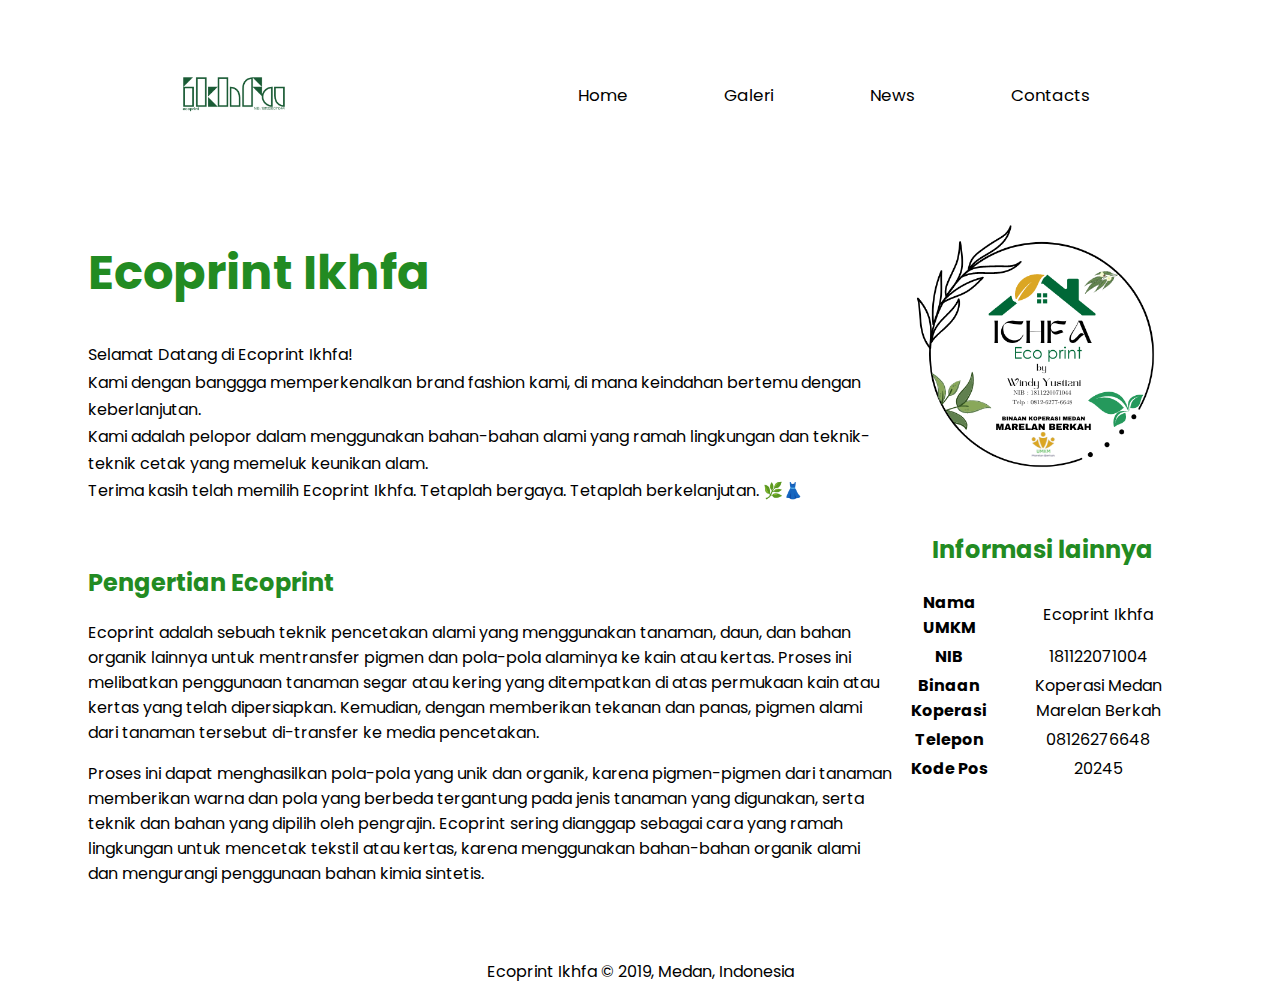
<file: index.html>
<!DOCTYPE html>
<html lang="en">
  <head>
    <meta charset="UTF-8" />
    <meta name="viewport" content="width=device-width, initial-scale=1.0" />
    <!--Styles-->
    <link rel="stylesheet" href="./assets/styles/styles.css" />

    <!-- Google Fonts-->
    <link rel="preconnect" href="https://fonts.googleapis.com" />
    <link rel="preconnect" href="https://fonts.gstatic.com" crossorigin />
    <link
      href="https://fonts.googleapis.com/css2?family=Inter&family=Poppins:wght@300;400&display=swap"
      rel="stylesheet"
    />

    <!-- Favicon -->
    <link
      rel="apple-touch-icon"
      sizes="180x180"
      href="./assets/favicon_io/apple-touch-icon.png"
    />
    <link
      rel="icon"
      type="image/png"
      sizes="32x32"
      href="./assets/favicon_io/favicon-32x32.png"
    />
    <link
      rel="icon"
      type="image/png"
      sizes="16x16"
      href="/./assets/favicon_io/favicon-16x16.png"
    />
    <link rel="manifest" href="./assets/favicon_io/site.webmanifest" />
    <title>Ecoprint Ikfa</title>
  </head>
  <body>
    <header class="navbar">
      <div class="logo">
        <a href="./index.html">
          <img
            src="./assets/Img/newLogoEcoprintIkhfa-2024 (2).png"
            alt="logo Ecoprint Ikfa"
          />
        </a>
      </div>
      <nav class="nav-list">
        <ul>
          <li><a href="#">Home</a></li>
          <li><a href="./galeri.html">Galeri</a></li>
          <li>
            <a
              href="https://www.liputan6.com/regional/read/5321981/cara-unik-pelaku-umkm-di-medan-kreasikan-produk-dengan-manfaatkan-dedaunan?page=3"
              target="_blank"
              >News</a
            >
          </li>
          <li>
            <a href="https://linktr.ee/ecoprintikhfa" target="_blank"
              >Contacts</a
            >
          </li>
        </ul>
      </nav>
    </header>

    <main>
      <div class="content">
        <div class="content-description">
          <h1 class="title">Ecoprint Ikhfa</h1>
          <p>
            Selamat Datang di Ecoprint Ikhfa! <br />Kami dengan banggga
            memperkenalkan brand fashion kami, di mana keindahan bertemu dengan
            keberlanjutan. <br />Kami adalah pelopor dalam menggunakan
            bahan-bahan alami yang ramah lingkungan dan teknik-teknik cetak yang
            memeluk keunikan alam. <br />Terima kasih telah memilih Ecoprint
            Ikhfa. Tetaplah bergaya. Tetaplah berkelanjutan. 🌿👗
          </p>
        </div>
        <br />
        <section>
          <article>
            <h2>Pengertian Ecoprint</h2>
            <p>
              Ecoprint adalah sebuah teknik pencetakan alami yang menggunakan
              tanaman, daun, dan bahan organik lainnya untuk mentransfer
              pigmen dan pola-pola alaminya ke kain atau kertas. Proses ini
              melibatkan penggunaan tanaman segar atau kering yang ditempatkan
              di atas permukaan kain atau kertas yang telah dipersiapkan.
              Kemudian, dengan memberikan tekanan dan panas, pigmen alami dari
              tanaman tersebut di-transfer ke media pencetakan.
            </p>
            
            <p>
              Proses ini dapat menghasilkan pola-pola yang unik dan organik,
              karena pigmen-pigmen dari tanaman memberikan warna dan pola yang
              berbeda tergantung pada jenis tanaman yang digunakan, serta
              teknik dan bahan yang dipilih oleh pengrajin. Ecoprint sering
              dianggap sebagai cara yang ramah lingkungan untuk mencetak
              tekstil atau kertas, karena menggunakan bahan-bahan organik
              alami dan mengurangi penggunaan bahan kimia sintetis.
            </p>
            <br>
          </article>
          <article>
          </div>
        </section>
      </div>

      <section>
        <aside>
          <div class="aside-image">
            <img src="./assets/Img/circle-.png" width="300px" />
          </div>
          <div class="aside-content">
            <h2>Informasi lainnya</h2>
            <table>
              <tr>
                <th>Nama UMKM</th>
                <td>Ecoprint Ikhfa</td>
              </tr>
              <tr>
                <th>NIB</th>
                <td>181122071004</td>
              </tr>
              <tr>
                <th>Binaan Koperasi</th>
                <td>Koperasi Medan Marelan Berkah</td>
              </tr>
              <tr>
                <th>Telepon</th>
                <td>08126276648</td>
              </tr>
              <tr>
                <th>Kode Pos</th>
                <td>20245</td>
              </tr>
            </table>
          </div>
        </aside>
      </section>
    </main>
    <footer>
      <p>Ecoprint Ikhfa © 2019, Medan, Indonesia</p>
    </footer>
  </body>
</html>
</file>
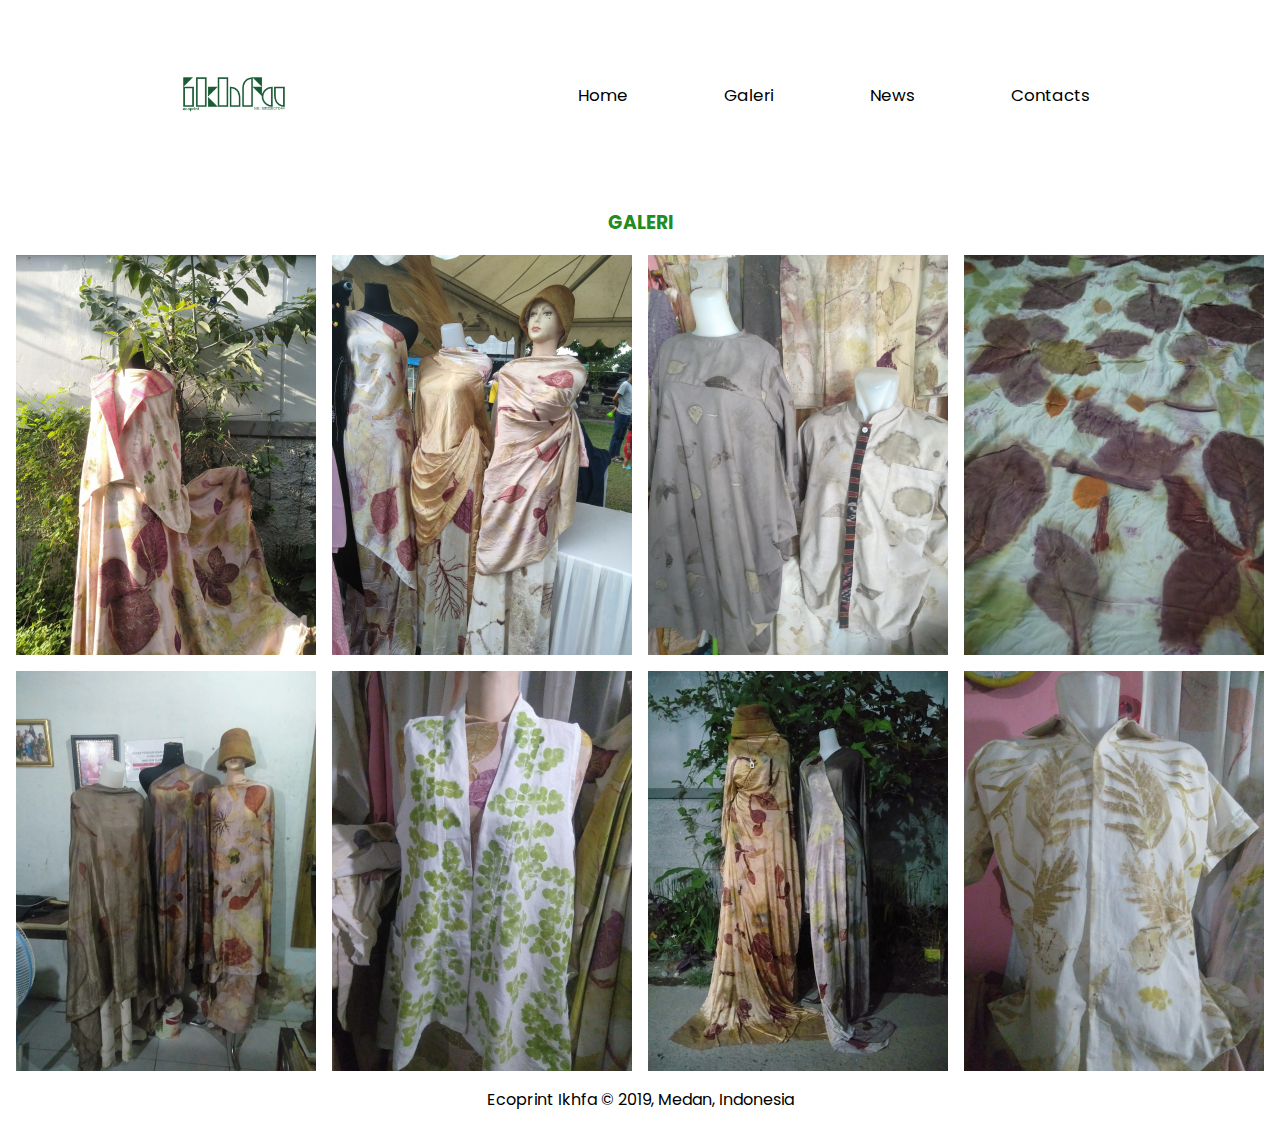
<file: galeri.html>
<!DOCTYPE html>
<html lang="en">
  <head>
    <meta charset="UTF-8" />
    <meta name="viewport" content="width=device-width, initial-scale=1.0" />
    <!--Styles-->
    <link rel="stylesheet" href="./assets/styles/styles.css" />

    <!-- Google Fonts-->
    <link rel="preconnect" href="https://fonts.googleapis.com" />
    <link rel="preconnect" href="https://fonts.gstatic.com" crossorigin />
    <link
      href="https://fonts.googleapis.com/css2?family=Inter&family=Poppins:wght@300;400&display=swap"
      rel="stylesheet"
    />

    <!-- Favicon -->
    <link
      rel="apple-touch-icon"
      sizes="180x180"
      href="./assets/favicon_io/apple-touch-icon.png"
    />
    <link
      rel="icon"
      type="image/png"
      sizes="32x32"
      href="./assets/favicon_io/favicon-32x32.png"
    />
    <link
      rel="icon"
      type="image/png"
      sizes="16x16"
      href="/./assets/favicon_io/favicon-16x16.png"
    />
    <link rel="manifest" href="./assets/favicon_io/site.webmanifest" />
    <title>Galeri</title>
  </head>
  <body>
    <header class="navbar">
      <div class="logo">
        <a href="./index.html">
          <img
            src="./assets/Img/newLogoEcoprintIkhfa-2024 (2).png"
            alt="logo Ecoprint Ikfa"
          />
        </a>
      </div>
      <nav class="nav-list">
        <ul>
          <li><a href="./index.html">Home</a></li>
          <li><a href="./galeri.html">Galeri</a></li>
          <li>
            <a
              href="https://www.liputan6.com/regional/read/5321981/cara-unik-pelaku-umkm-di-medan-kreasikan-produk-dengan-manfaatkan-dedaunan?page=3"
              target="_blank"
              >News</a
            >
          </li>
          <li>
            <a href="https://linktr.ee/ecoprintikhfa" target="_blank"
              >Contacts</a
            >
          </li>
        </ul>
      </nav>
    </header>

    <h3>Galeri</h3>
    <div class="galeri">
      <div class="galeri-images">
        <img src="./assets/Ecoprint assets/ecoprint1.jpeg" width="300px" />
        <img src="./assets/Ecoprint assets/ecoprint2.jpeg" width="300px" />
        <img src="./assets/Ecoprint assets/ecoprint3.jpeg" width="300px" />
        <img src="./assets/Ecoprint assets/1.png" width="300px" />
        <img
          src="./assets/Ecoprint assets/19152542-41d5-4020-a8da-f4298bd60e3d.jpeg"
          width="300px"
        />
        <img
          src="./assets/Ecoprint assets/3f2ec79b-cc4a-41dc-8cbf-b62167bb2997.jpeg"
          width="300px"
        />
        <img
          src="./assets/Ecoprint assets/4942bd28-3c39-4d46-8a20-58161d72c86e.jpeg"
          width="300px"
        />
        <img
          src="./assets/Ecoprint assets/8b4026bd-3abb-493c-a00e-ad24a5de1a90.jpeg"
          width="300px"
        />
      </div>
    </div>
    <footer>
      <p>Ecoprint Ikhfa © 2019, Medan, Indonesia</p>
    </footer>
  </body>
</html>
</file>
<file: assets/styles/styles.css>
* {
  box-sizing: border-box;
}

body {
  font-family: "Poppins", sans-serif;
  height: 100vh;
  margin: 0;

  display: flex;
  flex-direction: column;
  align-items: center;
}
h1,
h2,
h3 {
  color: forestgreen;
}
header.navbar {
  width: 100%;
  max-width: 1200px;
  padding-block: 1rem;
  margin-inline: auto;

  display: flex;
  justify-content: space-around;
  align-items: center;

  z-index: 9999;
}

header.navbar .logo img {
  width: 150px;
}

header.navbar .nav-list ul {
  padding-left: 0;

  display: flex;
  justify-content: center;
  gap: 4rem 2rem;
}

header.navbar .nav-list li {
  list-style-type: none;
}

header.navbar .nav-list li a {
  padding: 1rem 2rem;
  border-radius: 999px;

  text-decoration: none;
  font-size: 1.05rem;
  font-weight: 400;
  color: black;

  transition: all 0.2s ease-in-out;
}

header.navbar .nav-list li:hover a {
  background-color: forestgreen;
  color: white;
}

main {
  flex: 1;

  width: 100%;
  max-width: 1200px;
  margin-inline: auto;
  padding: 2rem 4rem;

  display: flex;
  align-items: flex-start;
}

main .content .article {
  flex: 1;

  display: flex;
}

main .content .content-description {
  flex: 1 1;
}

main .content .content-description .title .article {
  margin-block: 1rem;

  font-size: 3.5rem;
}

main .content .content-description p {
  font-size: 1.2rem;
  line-height: 1.7rem;
}

main .content .content-image {
  flex: 1;

  display: flex;
}

main .content .content-image img {
  width: 300px;
  min-width: 250px;
  margin: auto;
}

main .aside {
  position: absolute;
  inset-block: 0;
  inset-inline-end: 0;
}
.aside-content {
  display: flex;
  flex-direction: column;
  flex-wrap: wrap;
  text-align: center;
}

.aside-content ul {
  list-style-type: none;
}

td {
  text-align: center;
}
h3 {
  text-align: center;
  text-transform: uppercase;
}

.galeri .galeri-images .galeri-2 {
  display: flex;
  flex-direction: column;
  align-items: center;
}

footer {
  text-align: center;
}

@media screen and(max-width: 768px) {
  header.navbar {
    flex-direction: column;
  }
  header .navbar .nav-list ul {
    flex-wrap: wrap;
    column-gap: 0.5rem;
  }
}

main .content {
  flex-direction: column;
  gap: 2rem;
}

main {
  padding: 1rem 3rem;
}

main .content .content-description .title {
  font-size: 3rem;
}

main .content .content-description p {
  font-size: 1rem;
}

main .content .content-image {
  order: -1;
}

.galeri .galeri-images {
  display: flex;
  flex-direction: row;
  flex-wrap: wrap;
  justify-content: center;
  gap: 1rem;
}

@media screen and(max-width: 320px) {
  header.navbar {
    flex-direction: column;
  }
  header .navbar .nav-list ul {
    flex-wrap: wrap;
    column-gap: 0.5rem;
  }
}

main .content {
  flex-direction: column;
  gap: 2rem;
}

main {
  padding: 1rem 3rem;
}

main .content .content-description .title {
  font-size: 3rem;
}

main .content .content-description p {
  font-size: 1rem;
}

main .content .content-image {
  order: -1;
}

.galeri .galeri-images {
  display: flex;
  flex-direction: row;
  flex-wrap: wrap;
  justify-content: center;
  gap: 1rem;
}
</file>
